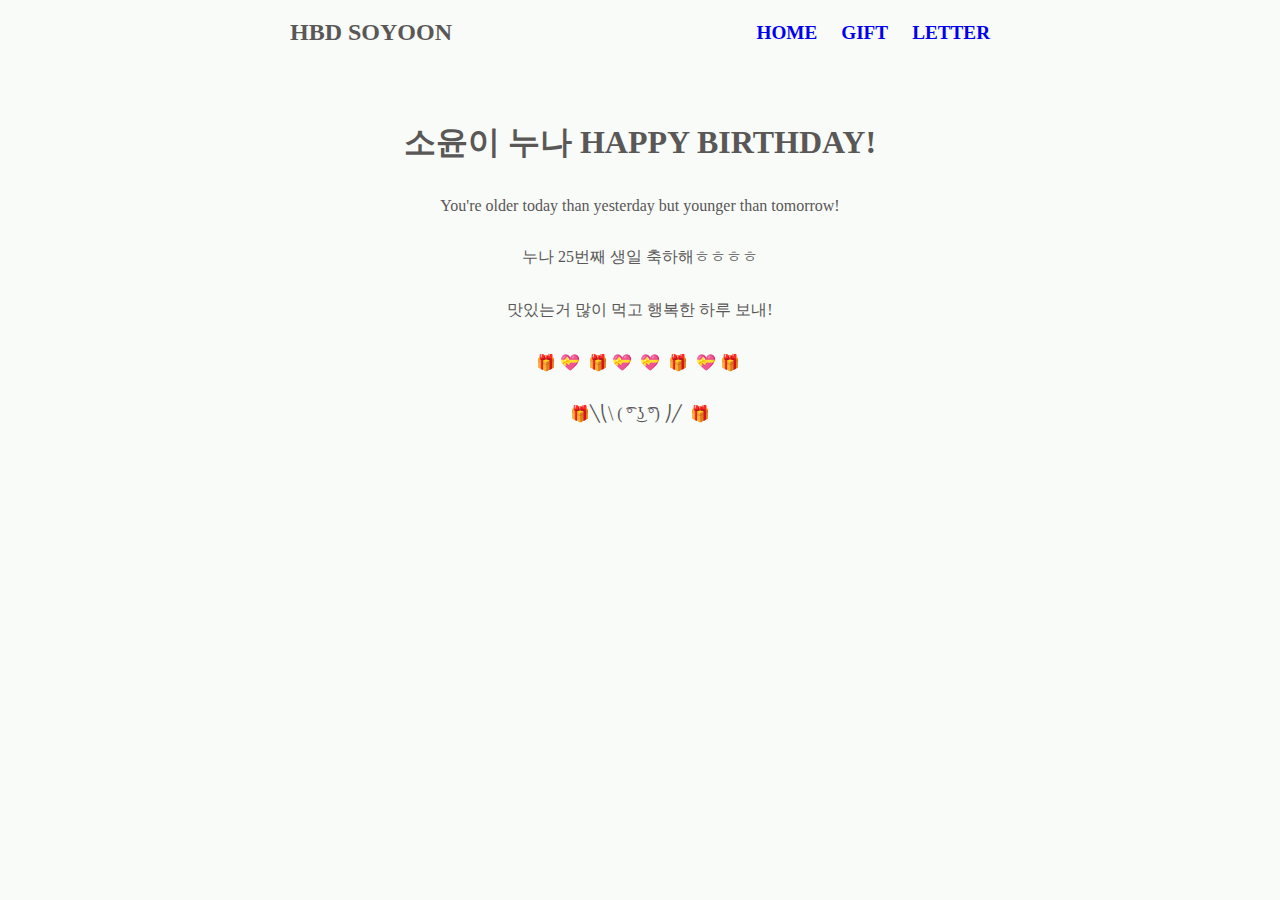
<file: index.html>
<!DOCTYPE html>
<html lang="en">
<head>
    <link rel="stylesheet"
    href="index1.css">
    <meta charset="UTF-8">
    <meta http-equiv="X-UA-Compatible" content="IE=edge">
    <meta name="viewport" content="width=device-width, initial-scale=1.0">
    <title>누나 생일축하해!</title>
</head>
<body>
    <div class="container">
        <header>
            <p>HBD SOYOON</p>
            <ul>
                <li><a href="#">HOME</a></li>
                <li><a href="gift.html">GIFT</a></li>
                <li><a href="letter.html">LETTER</a></li>
            </ul>

        </header>
        <section>
            <p>소윤이 누나 HAPPY BIRTHDAY!</p>
            <p>You're older today than yesterday but younger than tomorrow! </p>
            <p>누나 25번째 생일 축하해ㅎㅎㅎㅎ</p>
            <p>맛있는거 많이 먹고 행복한 하루 보내!</p>
            <p>🎁 💝  🎁
                💝  💝  🎁  💝 🎁 </p>
                <p>🎁╲⎝⧹ ( ͡° ͜ʖ ͡°) ⎠╱  🎁</p>
            <iframe src="https://giphy.com/embed/PdcTSy3CjZ5M4" width="480" height="354" frameBorder="0" class="giphy-embed" allowFullScreen></iframe><p><a href="https://giphy.com/gifs/cute-kawaii-PdcTSy3CjZ5M4"></a></p>

        </section>
        <footer></footer>
    </div>
</html>
</file>
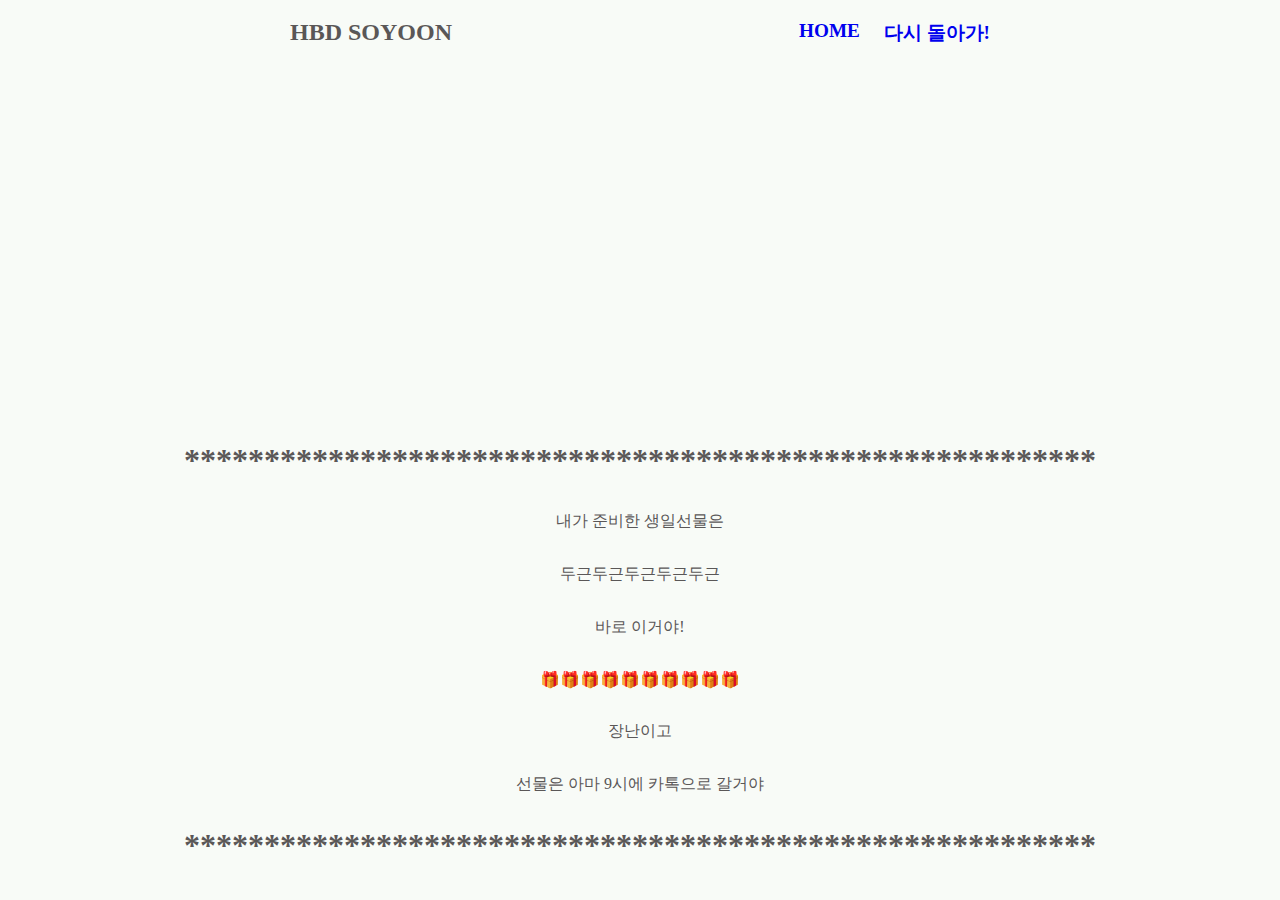
<file: gift.html>
<!DOCTYPE html>
<html lang="en">
<head>
    <link rel="stylesheet"
    href="index2.css">
    <meta charset="UTF-8">
    <meta http-equiv="X-UA-Compatible" content="IE=edge">
    <meta name="viewport" content="width=device-width, initial-scale=1.0">
    <title>누나 생일축하해!</title>
</head>
<body>
    <div class="container">
        <header>
            <p>HBD SOYOON</p>
            <ul>
                <li><a href="index.html">HOME</a></li>
                <li><a href="index.html">다시 돌아가!</a></li>
            </ul>

        </header>
        <iframe src="https://giphy.com/embed/5cjgoeKubHDSU" width="480" height="364" frameBorder="0" class="giphy-embed" allowFullScreen></iframe><p><a href="https://giphy.com/gifs/kawaii-hamtaro-5cjgoeKubHDSU"></a></p>
        <section>
            <p>*********************************************************</p>
            <P>내가 준비한 생일선물은</P>
            <p>두근두근두근두근두근</p>
            <p>바로 이거야!</p>
            <p>🎁🎁🎁🎁🎁🎁🎁🎁🎁🎁</p>
            <p>장난이고</p>
            <p>선물은 아마 9시에 카톡으로 갈거야</p>
            <p>*********************************************************</p>
        </section>
        <footer></footer>
    </div>
</html>
</file>
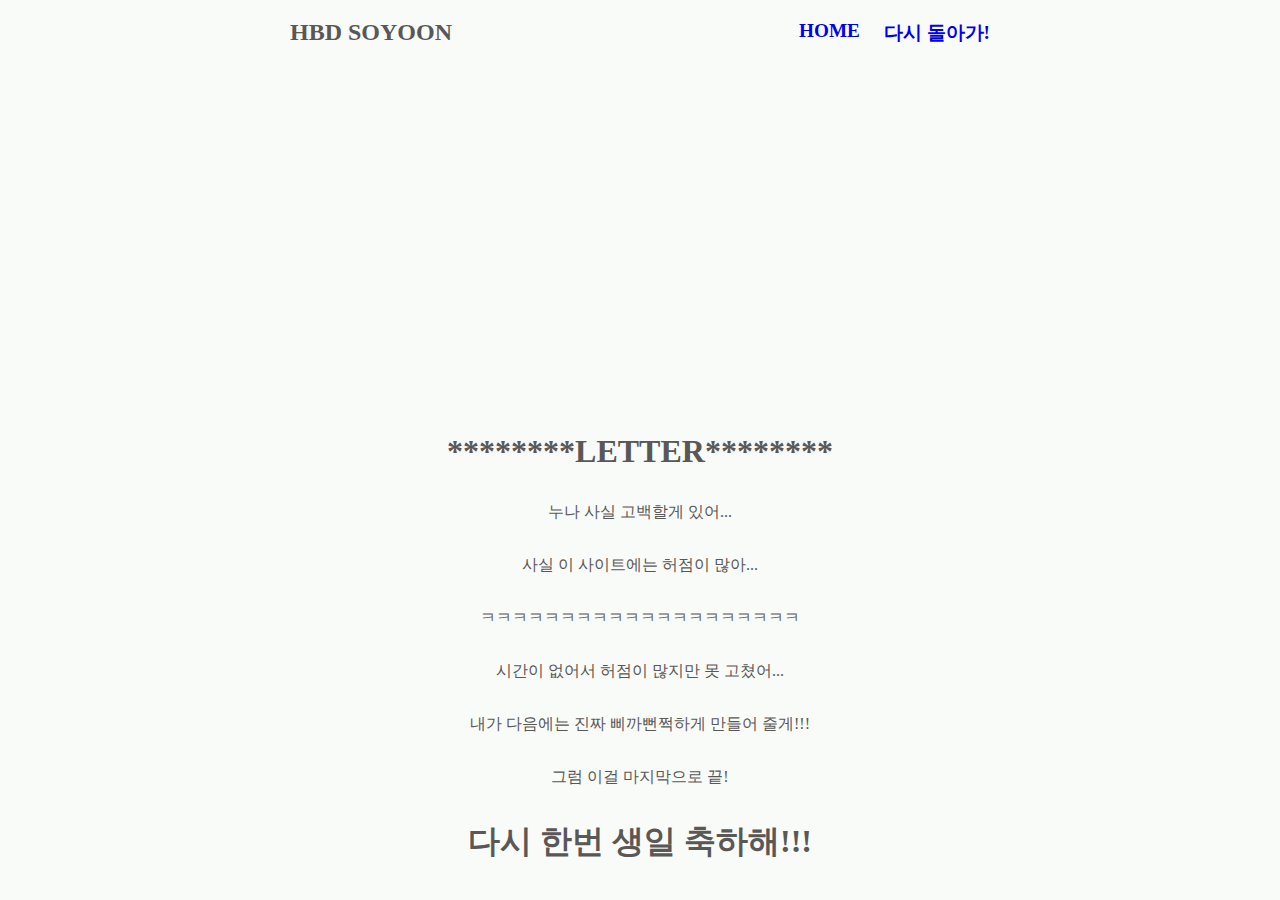
<file: letter.html>
<!DOCTYPE html>
<html lang="en">
<head>
    <link rel="stylesheet"
    href="index2.css">
    <meta charset="UTF-8">
    <meta http-equiv="X-UA-Compatible" content="IE=edge">
    <meta name="viewport" content="width=device-width, initial-scale=1.0">
    <title>누나 생일축하해!</title>
</head>
<body>
    <div class="container">
        <header>
            <p>HBD SOYOON</p>
            <ul>
                <li><a href="index.html">HOME</a></li>
                <li><a href="index.html">다시 돌아가!</a></li>
            </ul>

        </header>
        <iframe src="https://giphy.com/embed/Y4z9olnoVl5QI" width="480" height="357" frameBorder="0" class="giphy-embed" allowFullScreen></iframe><p><a href="https://giphy.com/gifs/sad-tears-Y4z9olnoVl5QI"></a></p>
        <section>
            <p>********LETTER********</p>
            <P>누나 사실 고백할게 있어...</P>
            <p>사실 이 사이트에는 허점이 많아...</p>
            <p>ㅋㅋㅋㅋㅋㅋㅋㅋㅋㅋㅋㅋㅋㅋㅋㅋㅋㅋㅋㅋ</p>
            <p>시간이 없어서 허점이 많지만 못 고쳤어...</p>
            <p>내가 다음에는 진짜 삐까뻔쩍하게 만들어 줄게!!!</p>
            <p>그럼 이걸 마지막으로 끝!</p>
            <p>다시 한번 생일 축하해!!!</p>
        </section>
        <footer></footer>
    </div>
</html>
</file>
<file: index1.css>
*{
    padding: 0;
    margin: 0;
    /*  border: 1px solid black; */
}
body {
    background-color: rgb(248, 251, 247);
    color: #5a5757;
}
.container {
    max-width: 700px;
    margin: 0 auto;
    box-sizing: border-box;
    height: 100vh;
    display: flex;
    flex-direction: column;
    justify-content: space-between;
    align-items: center;
}
header {
    display: flex;
    justify-content: space-between;
    width: 100%;
    align-items: center;
    padding: 1.2rem 0;
}
header>p {
    font-size: 1.5rem;
    font-weight: 700;
}
header>ul {
    display: flex;
}
header>ul>li {
    list-style-type: none;
    margin-left: 1.5rem;
}
header>ul>li>a {
    text-decoration: none;
    font-size: 1.2rem;
    font-weight: 800;
    padding-bottom: 5px;
}

header>ul>li>a:hover {
    border-bottom: 5px solid gray;
}
@media screen and (max-width: 600px){
    header {
        flex-direction: column;
    }
}
section {
    padding: 0 3rem;
    text-align: center;
}
section>p {
    margin-bottom: 2rem;
}
section>p:first-child {
    font-size: 2rem;
    font-weight: 900;
}
section>p:last-of-type {
    font-size: 1,3rem;
    font-weight: 500;
}
</file>
<file: index2.css>
*{
    padding: 0;
    margin: 0;
    /*  border: 1px solid black; */
}
body {
    background-color: rgb(248, 251, 247);
    color: #5a5757;
}
.container {
    max-width: 700px;
    margin: 0 auto;
    box-sizing: border-box;
    height: 100vh;
    display: flex;
    flex-direction: column;
    justify-content: space-between;
    align-items: center;
}
header {
    display: flex;
    justify-content: space-between;
    width: 100%;
    align-items: center;
    padding: 1.2rem 0;
}
header>p {
    font-size: 1.5rem;
    font-weight: 700;
}
header>ul {
    display: flex;
}
header>ul>li {
    list-style-type: none;
    margin-left: 1.5rem;
}
header>ul>li>a {
    text-decoration: none;
    font-size: 1.2rem;
    font-weight: 800;
    padding-bottom: 5px;
}

header>ul>li>a:hover {
    border-bottom: 5px solid gray;
}
@media screen and (max-width: 600px){
    header {
        flex-direction: column;
    }
}
section {
    padding: 0 3rem;
    text-align: center;
}
section>p {
    margin-bottom: 2rem;
}
section>p:first-child {
    font-size: 2rem;
    font-weight: 900;
}
section>p:last-of-type {
    font-size: 1,3rem;
    font-weight: 500;
}
section>p:last-of-type {
    font-size: 2rem;
    font-weight: 900;
}
</file>
